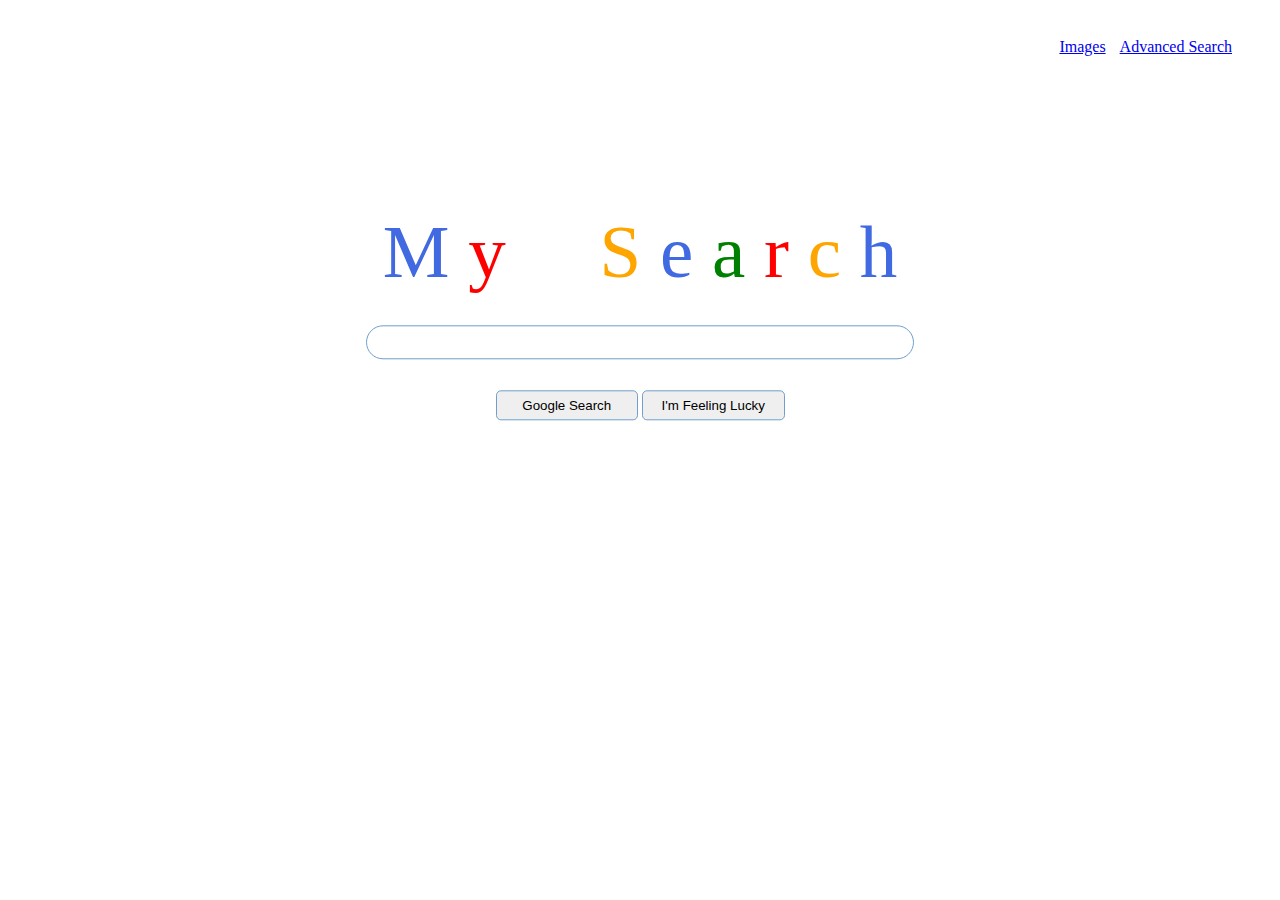
<file: index.html>
<!DOCTYPE html>
<html lang="en">
    <head>
        <meta charset="UTF-8">
        <link href="styles.css" rel="stylesheet">
        <title>Search</title>
    </head>
    <body>

            <div class="center-div">
                <div id="index_logo">
                    <span id="M">M</span>
                    <span id="Y">y</span>
                    <span id="S">S</span>
                    <span id="E">e</span>
                    <span id="A">a</span>
                    <span id="R">r</span>
                    <span id="C">c</span>
                    <span id="H">h</span>
                </div>
                <div class="center-form-div">
                    <form action="https://www.google.com/search">
                        <div class="center-text-box">
                            <input type="text" name="q">
                        </div>
                        <div class="center-buttons">
                            <button type="submit">Google Search</button>
                            <button type="submit" name="btnI">I'm Feeling Lucky</button>
                        </div>
                    </form>
                </div>
            </div>

        <div class="links">
            <a href="/my.search.page/images.html">Images</a>
            <a class="right-link" href="/my.search.page/advanced.html">Advanced Search</a>
        </div>
    </body>
</html>
</file>
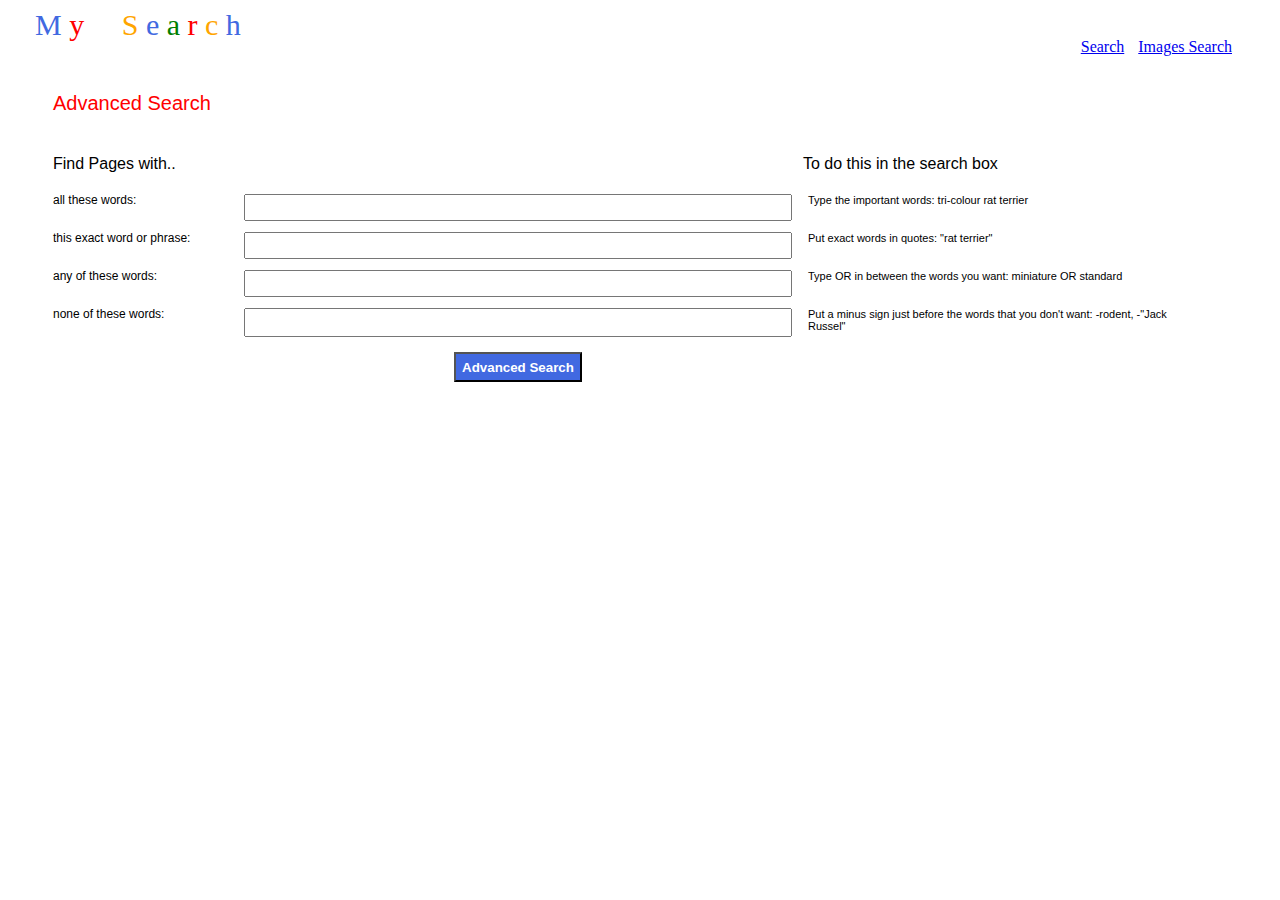
<file: advanced.html>
<!DOCTYPE html>
<html lang="en">
    <head>
        <meta charset="UTF-8">
        <link href="styles.css" rel="stylesheet">
        <title>Advanced Search</title>
    </head>
    <body>
    <div>
        <div class="links">
            <a href="/my.search.page/">Search</a>
            <a class="right-link" href="/my.search.page/images.html">Images Search</a>
        </div>
        <div id="advanced_logo">
            <span id="M">M</span>
            <span id="Y">y</span>
            <span id="S">S</span>
            <span id="E">e</span>
            <span id="A">a</span>
            <span id="R">r</span>
            <span id="C">c</span>
            <span id="H">h</span>
        </div>

    </div>
        <div id="title_advanced">Advanced Search</div>

        <div id="form-container-advanced">
            <form action="https://www.google.com/search">
                <div id="grid-container-advanced">
                    <div class="top-row">Find Pages with..</div>
                    <div class="top-row"></div>
                    <div class="top-row">To do this in the search box</div>

                    <div class="left-side">all these words:</div>
                    <div class="inputs">
                        <input type="text" name="as_q">
                    </div>
                    <div class="right-side">Type the important words: tri-colour rat terrier</div>

                    <div class="left-side">this exact word or phrase:</div>
                    <div class="inputs">
                        <input type="text" name="as_epq">
                    </div>
                    <div class="right-side">Put exact words in quotes: "rat terrier"</div>

                    <div class="left-side">any of these words:</div>
                    <div class="inputs">
                        <input type="text" name="as_oq">
                    </div>
                    <div class="right-side">Type OR in between the words you want: miniature OR standard</div>

                    <div class="left-side">none of these words:</div>
                    <div class="inputs">
                        <input type="text" name="as_eq">
                    </div>
                    <div class="right-side">Put a minus sign just before the words that you don't want:   -rodent, -"Jack Russel"</div>

                    <div></div>
                    <div id="advanced_button">
                        <button type="submit">Advanced Search</button>
                    </div>
                    <div></div>
                </div>
            </form>
        </div>
    </body>
</html>
</file>
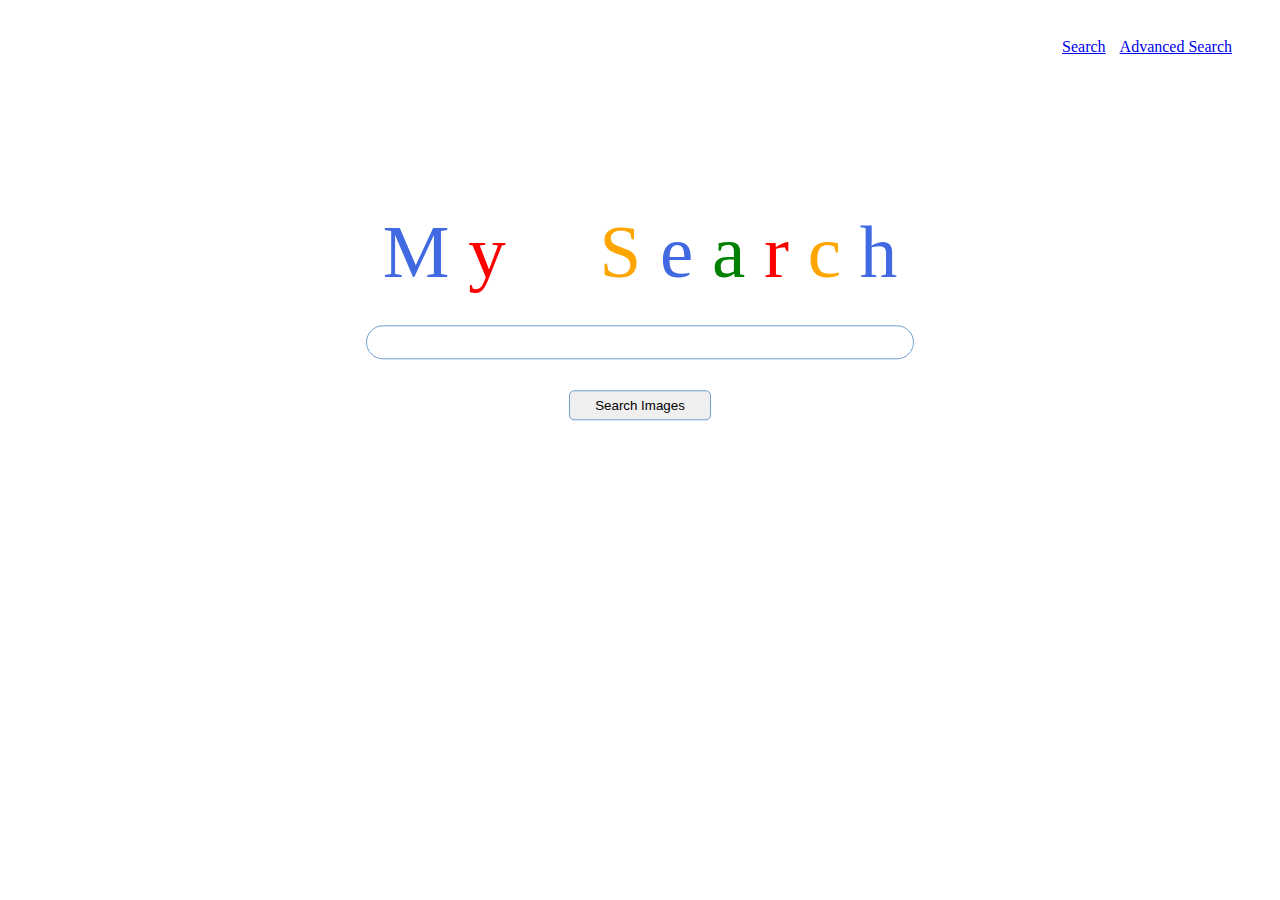
<file: images.html>
<!DOCTYPE html>
<html lang="en">
    <head>
        <meta charset="UTF-8">
        <link href="styles.css" rel="stylesheet">
        <title>Images</title>
    </head>
    <body>
        <div class="center-div">
            <div id="index_logo">
                <span id="M">M</span>
                <span id="Y">y</span>
                <span id="S">S</span>
                <span id="E">e</span>
                <span id="A">a</span>
                <span id="R">r</span>
                <span id="C">c</span>
                <span id="H">h</span>
            </div>
            <div class="center-form-div">
                <form action="https:///www.google.com/images">
                    <div class="center-text-box">
                        <input type="text" name="q">
                    </div>
                    <div class="center-buttons">
                        <button type="submit">Search Images</button>
                    </div>
                </form>
            </div>
        </div>
        <div class="links">
            <a href="/my.search.page/">Search</a>
            <a class="right-link" href="/my.search.page/advanced.html">Advanced Search</a>
        </div>
    </body>
</html>
</file>
<file: styles.css>
#M{ color:royalblue; }
#Y{ color:red; }
#S{ color:orange; margin-left:1em; }
#E{ color:royalblue; }
#A{ color:green;}
#R{ color:red; }
#C{ color:orange; }
#H{ color:royalblue; }

.links{
    float:right;
    margin-top:30px;
    margin-right:40px;
}

.right-link{
    margin-left:10px;
}

.center-div{
    position:absolute;
    top:35%;
    left:50%;
    transform: translate(-50%,-50%);
    text-align:center;
    width:570px;
}

#index_logo{
    font-size:75px;
    font-family:Georgia,serif;
}

.center-form-div{
    margin-top:30px;
}

.center-buttons{
    margin-top:35px;
    height:100%;
}

.center-buttons button{
    height:30px;
    width:25%;
    border:1px solid #719ECE;
    border-radius:5px;
    cursor:pointer;
}

.center-text-box{
    height:1.90em;
}

.center-text-box input{
    width:95%;
    height:100%;
    border:1px solid #719ECE;
    border-radius:20px;
}

.center-text-box input:focus{
    outline:none !important;
    border:1px solid #719ECE;
    box-shadow:1px 1px 1px 1px #719ECE;

}

#advanced_logo{
    font-size:30px;
    font-family:Georgia,serif;
    margin-bottom:50px;
    margin-left:27px;
}

#title_advanced{
    color:red;
    font-family:Verdana,sans-serif;
    font-size:20px;
    margin-left:45px;
    margin-bottom:10px;
    font-weight:500;
}

#form-container-advanced{
    margin-top:40px;
    margin-left:45px;
}

#grid-container-advanced{
    display:grid;
    grid-template-columns: 180px 570px 380px;
    grid-row-gap:15px;
    font-family:Verdana,sans-serif;
}

.inputs{
    text-align:center;
    padding-top:1px;
    padding-bottom:1px;
    padding-left:1px;
    padding-right:1px;
}

#advanced_button{
    margin-top:5px;
    text-align:center;
    height:30px;
}

#advanced_button button{
    height:100%;
    background-color:royalblue;
    font-weight:bold;
    color:white;
}

.right-side{
    padding-top:1px;
    padding-left:5px;
    font-size:11px;
}

.left-side{
    font-size:12px;
}

.inputs  input{
    width:95%;
    height:100%;
}

.top-row{
    font-weight:500;
    margin-bottom:5px;
}
</file>
